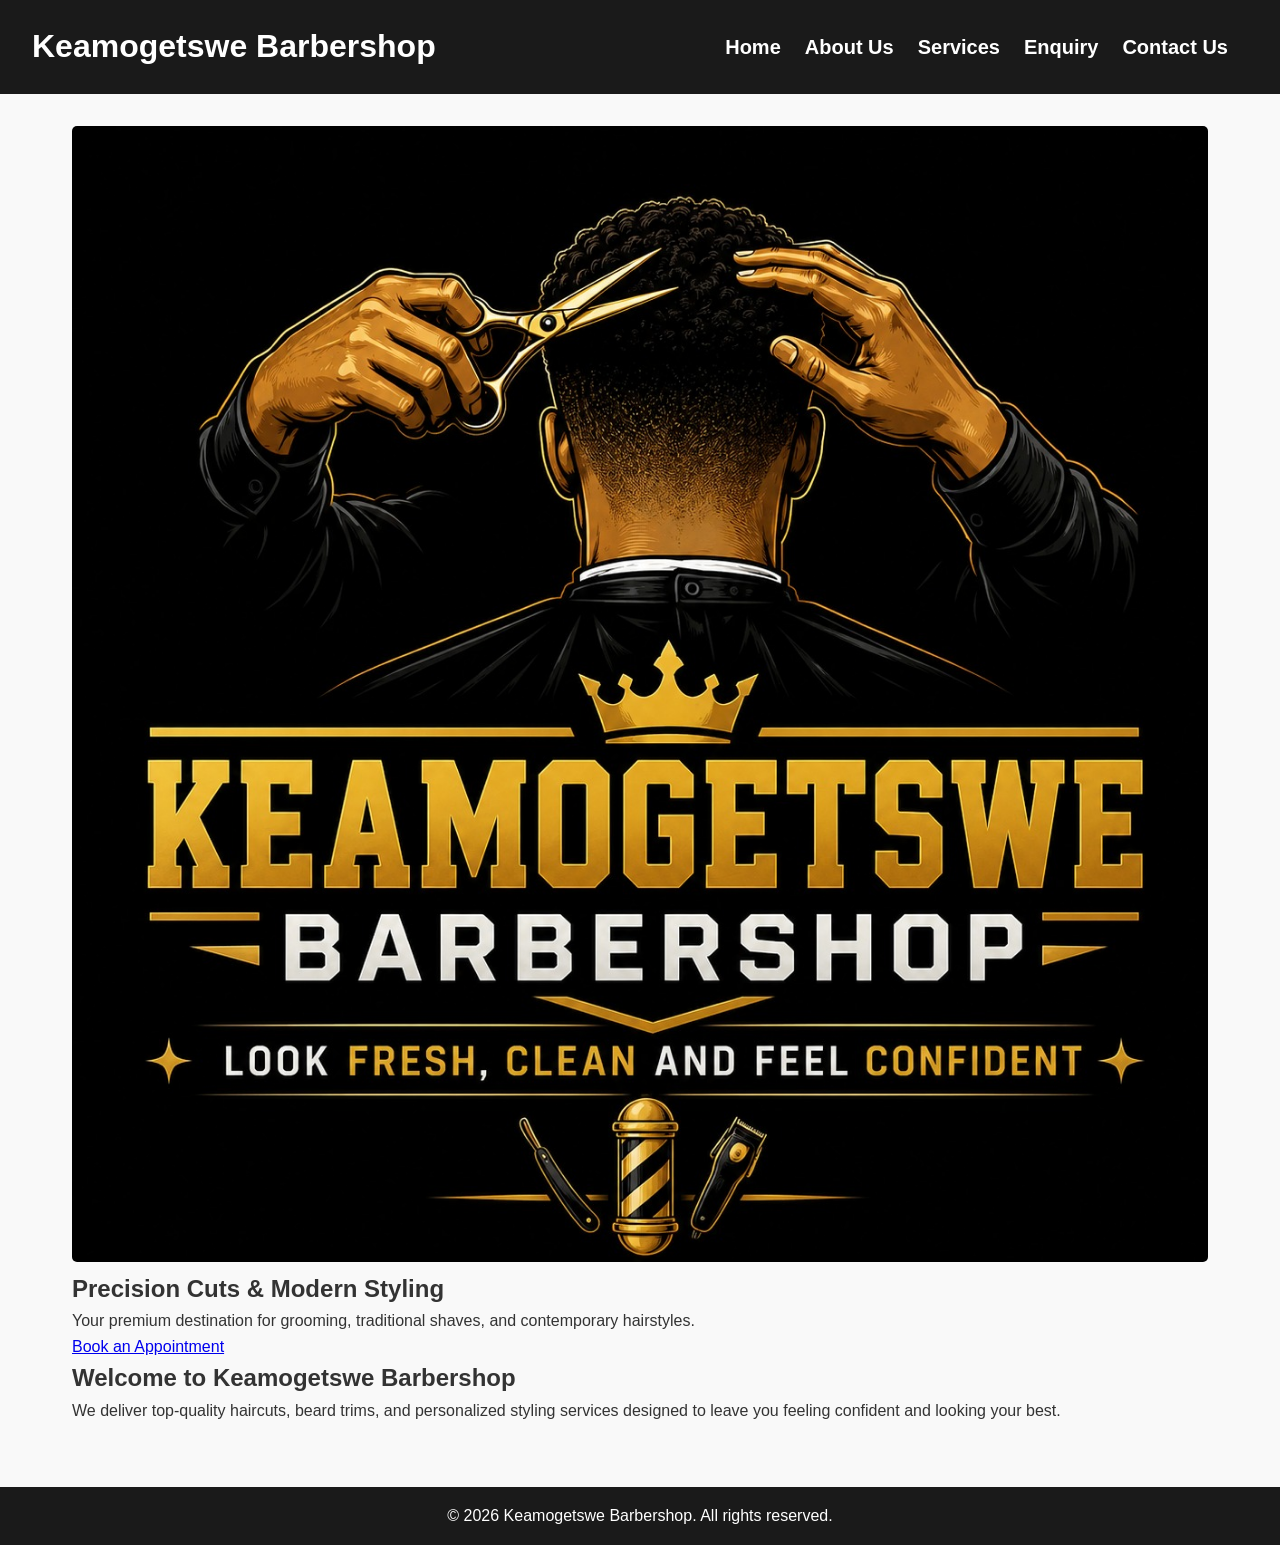
<file: index.html>
<!DOCTYPE html>
<html lang="en">
<head>
    <meta charset="UTF-8">
    <meta name="viewport" content="width=device-width, initial-scale=1.0">
    <!-- External Stylesheet Link -->
    <link rel="stylesheet" href="css_assets/style.css">
    <title>Keamogetswe Barbershop | Home</title>
</head>
<body>
    <!-- Main Header & Navigation -->
    <header>
        <div class="logo">
            <h1>Keamogetswe Barbershop</h1>
        </div>
        <nav>
            <ul>
                <li><a href="index.html">Home</a></li>
                <li><a href="about.html">About Us</a></li>
                <li><a href="services.html">Services</a></li>
                <li><a href="enquiry.html">Enquiry</a></li>
                <li><a href="contact.html">Contact Us</a></li>
            </ul>
        </nav>
    </header>

    <!-- Main Content Area -->
    <main>
        <!-- Hero Section -->
        <section class="hero">
            <img src="_images/barbershop.jpeg" alt="Barbershop front">
            <h2>Precision Cuts & Modern Styling</h2>
            <p>Your premium destination for grooming, traditional shaves, and contemporary hairstyles.</p>
            <a href="enquiry.html" class="cta-button">Book an Appointment</a>
        </section>

        <!-- Brief Introduction Section -->
        <section class="intro">
            <h2>Welcome to Keamogetswe Barbershop</h2>
            <p>We deliver top-quality haircuts, beard trims, and personalized styling services designed to leave you feeling confident and looking your best.</p>
        </section>
    </main>

    <!-- Global Footer -->
    <footer>
        <p>&copy; 2026 Keamogetswe Barbershop. All rights reserved.</p>
    </footer>
</body>
</html>
</file>
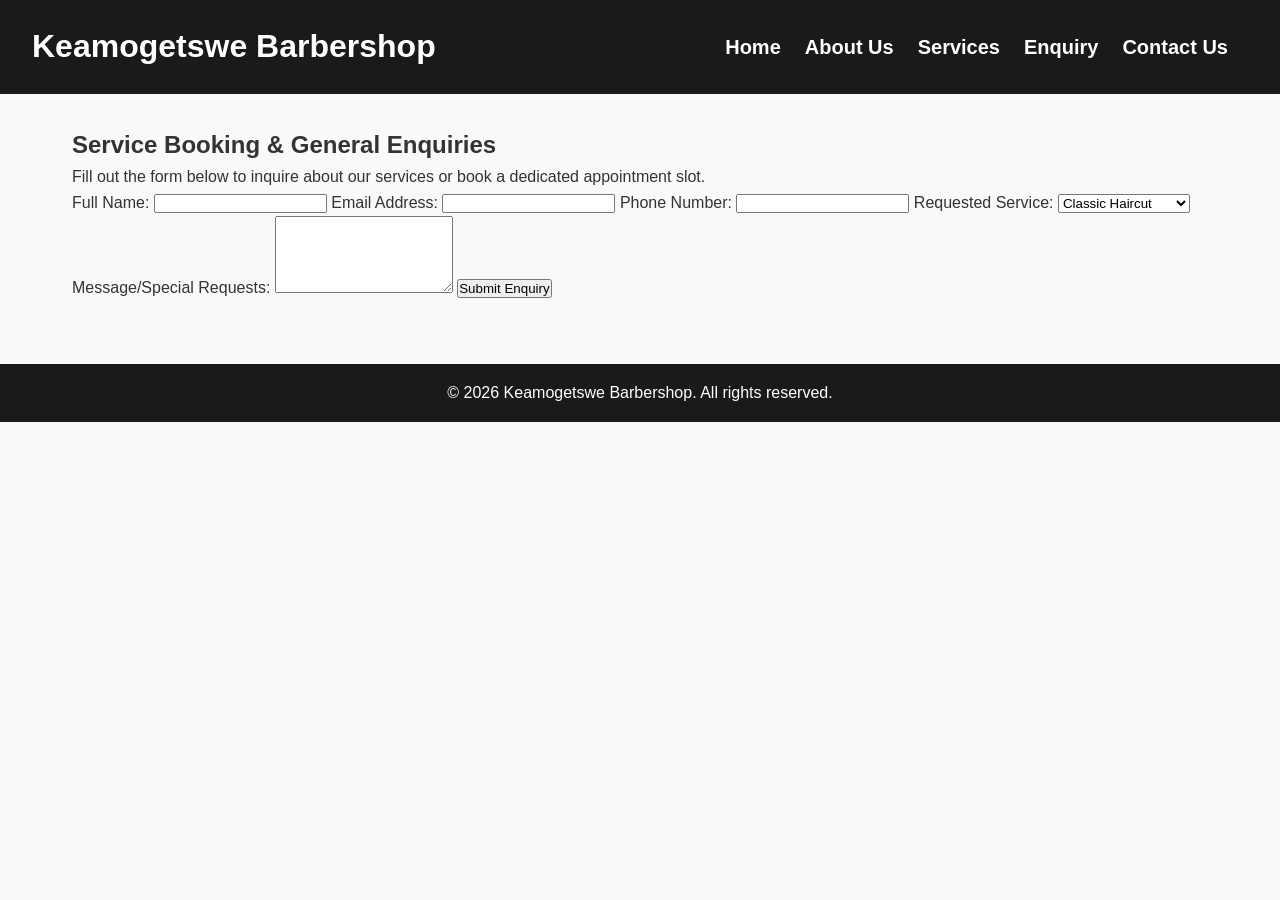
<file: about.html>
<!DOCTYPE html>
<html lang="en">
<head>
    <meta charset="UTF-8">
    <meta name="viewport" content="width=device-width, initial-scale=1.0">
    <link rel="stylesheet" href="css_assets/style.css">
    <title>Keamogetswe Barbershop | Enquiry</title>
</head>
<body>
    <header>
        <h1>Keamogetswe Barbershop</h1>
        <nav>
            <ul>
                <li><a href="index.html">Home</a></li>
                <li><a href="about.html">About Us</a></li>
                <li><a href="services.html">Services</a></li>
                <li><a href="enquiry.html">Enquiry</a></li>
                <li><a href="contact.html">Contact Us</a></li>
            </ul>
        </nav>
    </header>

    <main>
        <section class="enquiry-form-section">
            <h2>Service Booking & General Enquiries</h2>
            <p>Fill out the form below to inquire about our services or book a dedicated appointment slot.</p>
            
            <!-- Service Enquiry Form -->
            <form action="#" method="post">
                <label for="fullname">Full Name:</label>
                <input type="text" id="fullname" name="fullname" required>

                <label for="email">Email Address:</label>
                <input type="email" id="email" name="email" required>

                <label for="phone">Phone Number:</label>
                <input type="tel" id="phone" name="phone">

                <label for="service">Requested Service:</label>
                <select id="service" name="service">
                    <option value="haircut">Classic Haircut</option>
                    <option value="fade">Skin Fade & Taper</option>
                    <option value="beard">Beard Grooming</option>
                    <option value="vip">VIP Package</option>
                </select>

                <label for="message">Message/Special Requests:</label>
                <textarea id="message" name="message" rows="5" required></textarea>

                <button type="submit">Submit Enquiry</button>
            </form>
        </section>
    </main>

    <footer>
        <p>&copy; 2026 Keamogetswe Barbershop. All rights reserved.</p>
    </footer>
</body>
</html>
</file>
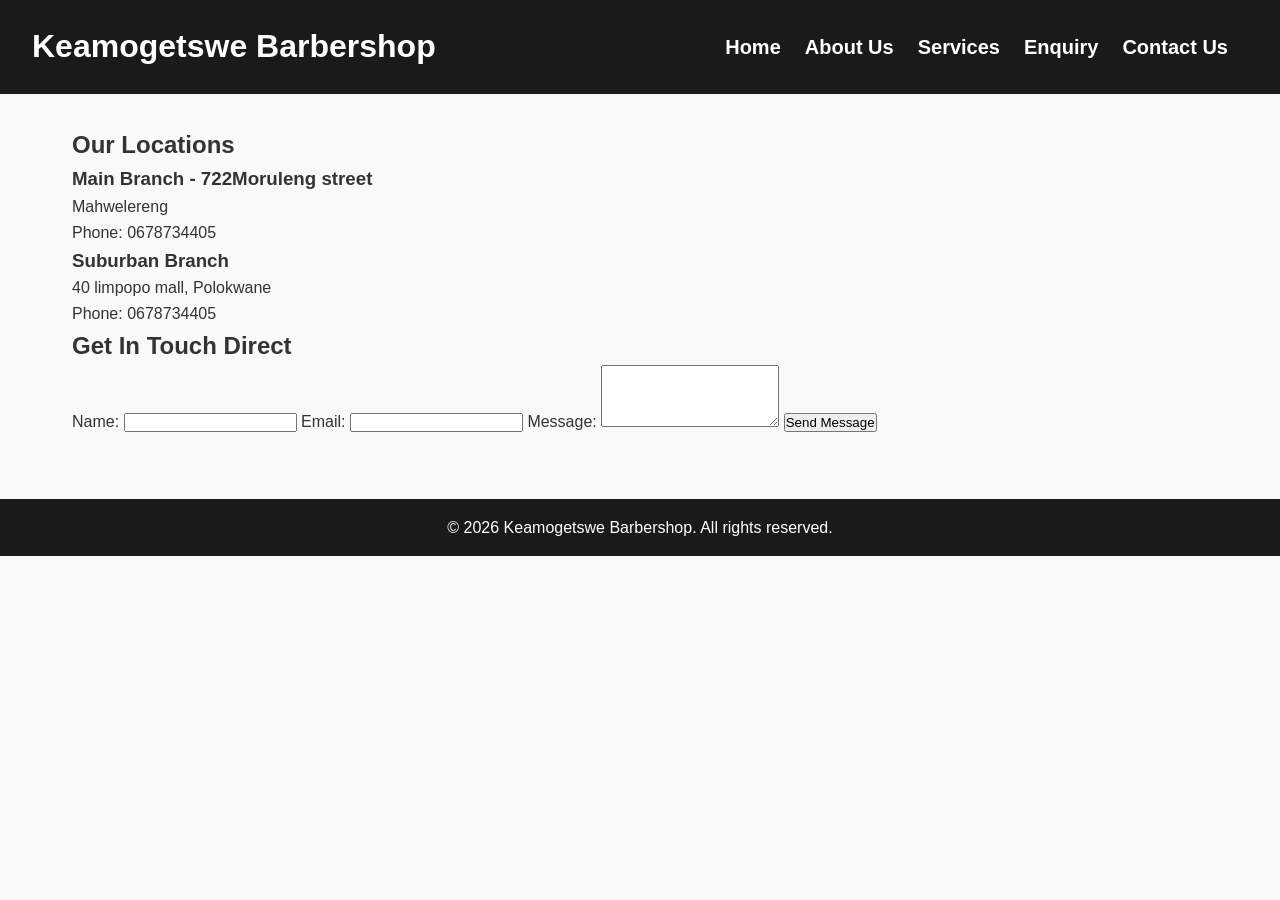
<file: contact.html>
<!DOCTYPE html>
<html lang="en">
<head>
    <meta charset="UTF-8">
    <meta name="viewport" content="width=device-width, initial-scale=1.0">
    <link rel="stylesheet" href="css_assets/style.css">
    <title>Keamogetswe Barbershop | Contact Us</title>
</head>
<body>
    <header>
        <h1>Keamogetswe Barbershop</h1>
        <nav>
            <ul>
                <li><a href="index.html">Home</a></li>
                <li><a href="about.html">About Us</a></li>
                <li><a href="services.html">Services</a></li>
                <li><a href="enquiry.html">Enquiry</a></li>
                <li><a href="contact.html">Contact Us</a></li>
            </ul>
        </nav>
    </header>

    <main>
        <section class="locations">
            <h2>Our Locations</h2>
            <!-- Multi-location Requirement -->
            <div class="branch">
                <h3>Main Branch - 722Moruleng street </h3>
                <p>Mahwelereng</p>
                <p>Phone: 0678734405</p>
            </div>
            <div class="branch">
                <h3>Suburban Branch</h3>
                <p>40 limpopo mall, Polokwane</p>
                <p>Phone: 0678734405</p>
            </div>
        </section>

        <section class="contact-form">
            <h2>Get In Touch Direct</h2>
            <form action="#" method="post">
                <label for="c-name">Name:</label>
                <input type="text" id="c-name" name="c-name" required>

                <label for="c-email">Email:</label>
                <input type="email" id="c-email" name="c-email" required>

                <label for="c-message">Message:</label>
                <textarea id="c-message" name="c-message" rows="4" required></textarea>

                <button type="submit">Send Message</button>
            </form>
        </section>
    </main>

    <footer>
        <p>&copy; 2026 Keamogetswe Barbershop. All rights reserved.</p>
    </footer>
</body>
</html>
</file>
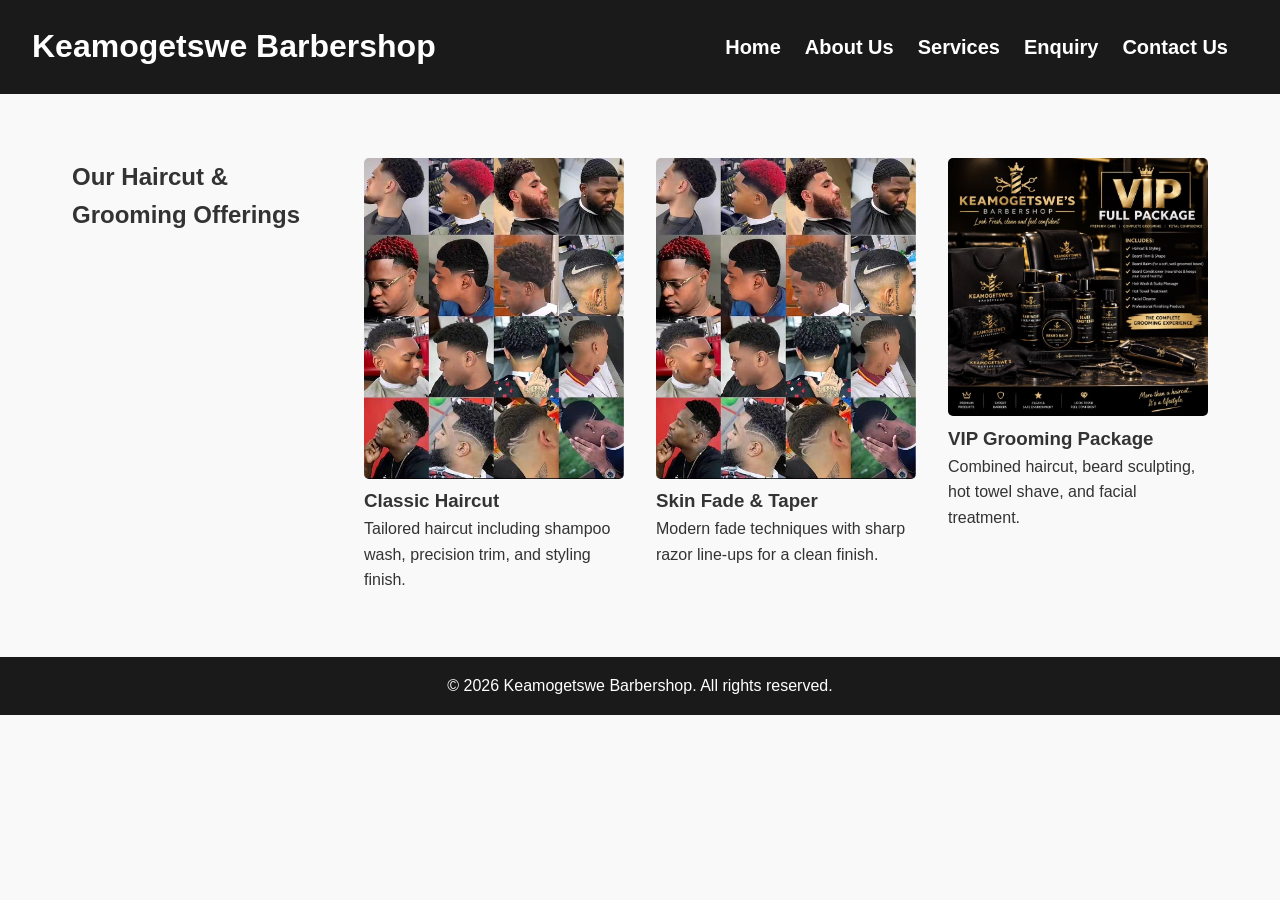
<file: services.html>
<!DOCTYPE html>
<html lang="en">
<head>
    <meta charset="UTF-8">
    <meta name="viewport" content="width=device-width, initial-scale=1.0">
    <link rel="stylesheet" href="css_assets/style.css">
    <title>Keamogetswe Barbershop | Services</title>
</head>
<body>
    <header>
        <h1>Keamogetswe Barbershop</h1>
        <nav>
            <ul>
                <li><a href="index.html">Home</a></li>
                <li><a href="about.html">About Us</a></li>
                <li><a href="services.html">Services</a></li>
                <li><a href="enquiry.html">Enquiry</a></li>
                <li><a href="contact.html">Contact Us</a></li>
            </ul>
        </nav>
    </header>

    <main>
        <section class="services-list">
            <h2>Our Haircut & Grooming Offerings</h2>
            
            <article class="service-item">
                <img src="_images/hair style2.jpeg" alt="Classic Haircut">
                <h3>Classic Haircut</h3>
                <p>Tailored haircut including shampoo wash, precision trim, and styling finish.</p>
            </article>

            <article class="service-item">
                <img src="_images/hair style2.jpeg" alt="Skin Fade & Taper">
                <h3>Skin Fade & Taper</h3>
                <p>Modern fade techniques with sharp razor line-ups for a clean finish.</p>
            </article>


            <article class="service-item">
                <img src="_images/vip package.jpeg" alt="VIP Grooming Package">
                <h3>VIP Grooming Package</h3>
                <p>Combined haircut, beard sculpting, hot towel shave, and facial treatment.</p>
            </article>
        </section>
    </main>

    <footer>
        <p>&copy; 2026 Keamogetswe Barbershop. All rights reserved.</p>
    </footer>
</body>
</html>
</file>
<file: css_assets/style.css>
* {
    margin: 0;
    padding: 0;
    box-sizing: border-box;
}

body {
    font-family: Arial, sans-serif;
    line-height: 1.6;
    color: #333;
    background-color: #f9f9f9;
}


header {
    background-color: #1a1a1a;
    color: #fff;
    padding: 1rem 2rem;
    display: flex;
    justify-content: space-between;
    align-items: center;
}

nav ul {
    position: relative;
    padding: 15px 20px;
    display: flex;
    list-style: none;
    gap: 1.5rem;
}

nav a {
    color: #fff;
    text-decoration: none;
    font-weight: bold;
    font-size: 20px;
    transition: color 0.3s ease;
}

nav a:hover {
    color: #bbb8ad;
}




main {
    padding: 2rem;
    max-width: 1200px;
    margin: 0 auto;
}


img {
    max-width: 100%;
    height: auto;
    border-radius: 5px;
}


.services-list {
    display: grid;
    grid-template-columns: repeat(auto-fit, minmax(250px, 1fr));
    gap: 2rem;
    margin-top: 2rem;
}



.service-card {
    background-color: #fff;
    border: 1px solid #ddd;
    border-radius: 10px;
    padding: 1.5rem;
    text-align: center;
    box-shadow: 0 4px 10px rgba(0, 0, 0, 0.08);
    transition: transform 0.3s ease, box-shadow 0.3s ease;
}


.service-card:hover {
    transform: translateY(-5px);
    box-shadow: 0 8px 20px rgba(0, 0, 0, 0.15);
}


.service-card img {
    width: 100%;
    height: 180px;
    object-fit: cover;
    border-radius: 8px;
    margin-bottom: 1rem;
}


.service-card h3 {
    color: #1a1a1a;
    font-size: 1.2rem;
    margin-bottom: 0.5rem;
}



.service-card p {
    color: #666;
    font-size: 0.9rem;
    margin-bottom: 1rem;
}


.service-card .price {
    display: block;
    color: #d4af37;
    font-size: 1.1rem;
    font-weight: bold;
    margin-bottom: 1rem;
}


.service-card .btn {
    display: inline-block;
    padding: 0.6rem 1.2rem;
    background-color: #1a1a1a;
    color: #fff;
    text-decoration: none;
    border-radius: 5px;
    font-size: 0.9rem;
    font-weight: bold;
    transition: background-color 0.3s ease, color 0.3s ease;
}


.service-card .btn:hover {
    background-color: #d4af37;
    color: #1a1a1a;
}


.products-grid {
    display: grid;
    grid-template-columns: repeat(auto-fit, minmax(220px, 1fr));
    gap: 2rem;
    margin-top: 2rem;
}


.product-card {
    background-color: #fff;
    border: 1px solid #ddd;
    border-radius: 10px;
    padding: 1.5rem;
    text-align: center;
    box-shadow: 0 4px 10px rgba(0, 0, 0, 0.08);
    transition: transform 0.3s ease, box-shadow 0.3s ease;
}


.product-card:hover {
    transform: translateY(-5px);
    box-shadow: 0 8px 20px rgba(0, 0, 0, 0.15);
}



.product-card img {
    width: 100%;
    height: 180px;
    object-fit: cover;
    border-radius: 8px;
}


.product-card h3 {
    margin: 1rem 0 0.5rem;
    color: #1a1a1a;
    font-size: 1.2rem;
}


.product-card .price {
    font-weight: bold;
    color: #d4af37;
    font-size: 1.1rem;
    margin-bottom: 0.5rem;
}


.product-card .description {
    font-size: 0.9rem;
    color: #666;
    margin-bottom: 1rem;
}


.product-card .btn {
    display: inline-block;
    padding: 0.6rem 1.2rem;
    background-color: #1a1a1a;
    color: #fff;
    text-decoration: none;
    border-radius: 5px;
    font-size: 0.9rem;
    font-weight: bold;
    transition: background-color 0.3s ease, color 0.3s ease;
}


.product-card .btn:hover {
    background-color: #d4af37;
    color: #1a1a1a;
}



footer {
    text-align: center;
    background-color: #1a1a1a;
    color: #fff;
    padding: 1rem;
    margin-top: 2rem;
}


@media (max-width: 768px) {

    header {
        flex-direction: column;
        text-align: center;
    }

    nav ul {
        flex-direction: column;
        gap: 0.5rem;
        margin-top: 1rem;
    }

    main {
        padding: 1.5rem;
    }
}



@media (max-width: 600px) {

    .services-list {
        grid-template-columns: 1fr;
        gap: 1.5rem;
    }

    .service-card {
        padding: 1rem;
    }

    .service-card img {
        height: 200px;
    }

    .products-grid {
        grid-template-columns: 1fr;
        gap: 1.5rem;
    }

    .product-card {
        padding: 1rem;
    }

    .product-card img {
        height: 200px;
    }
}
</file>
